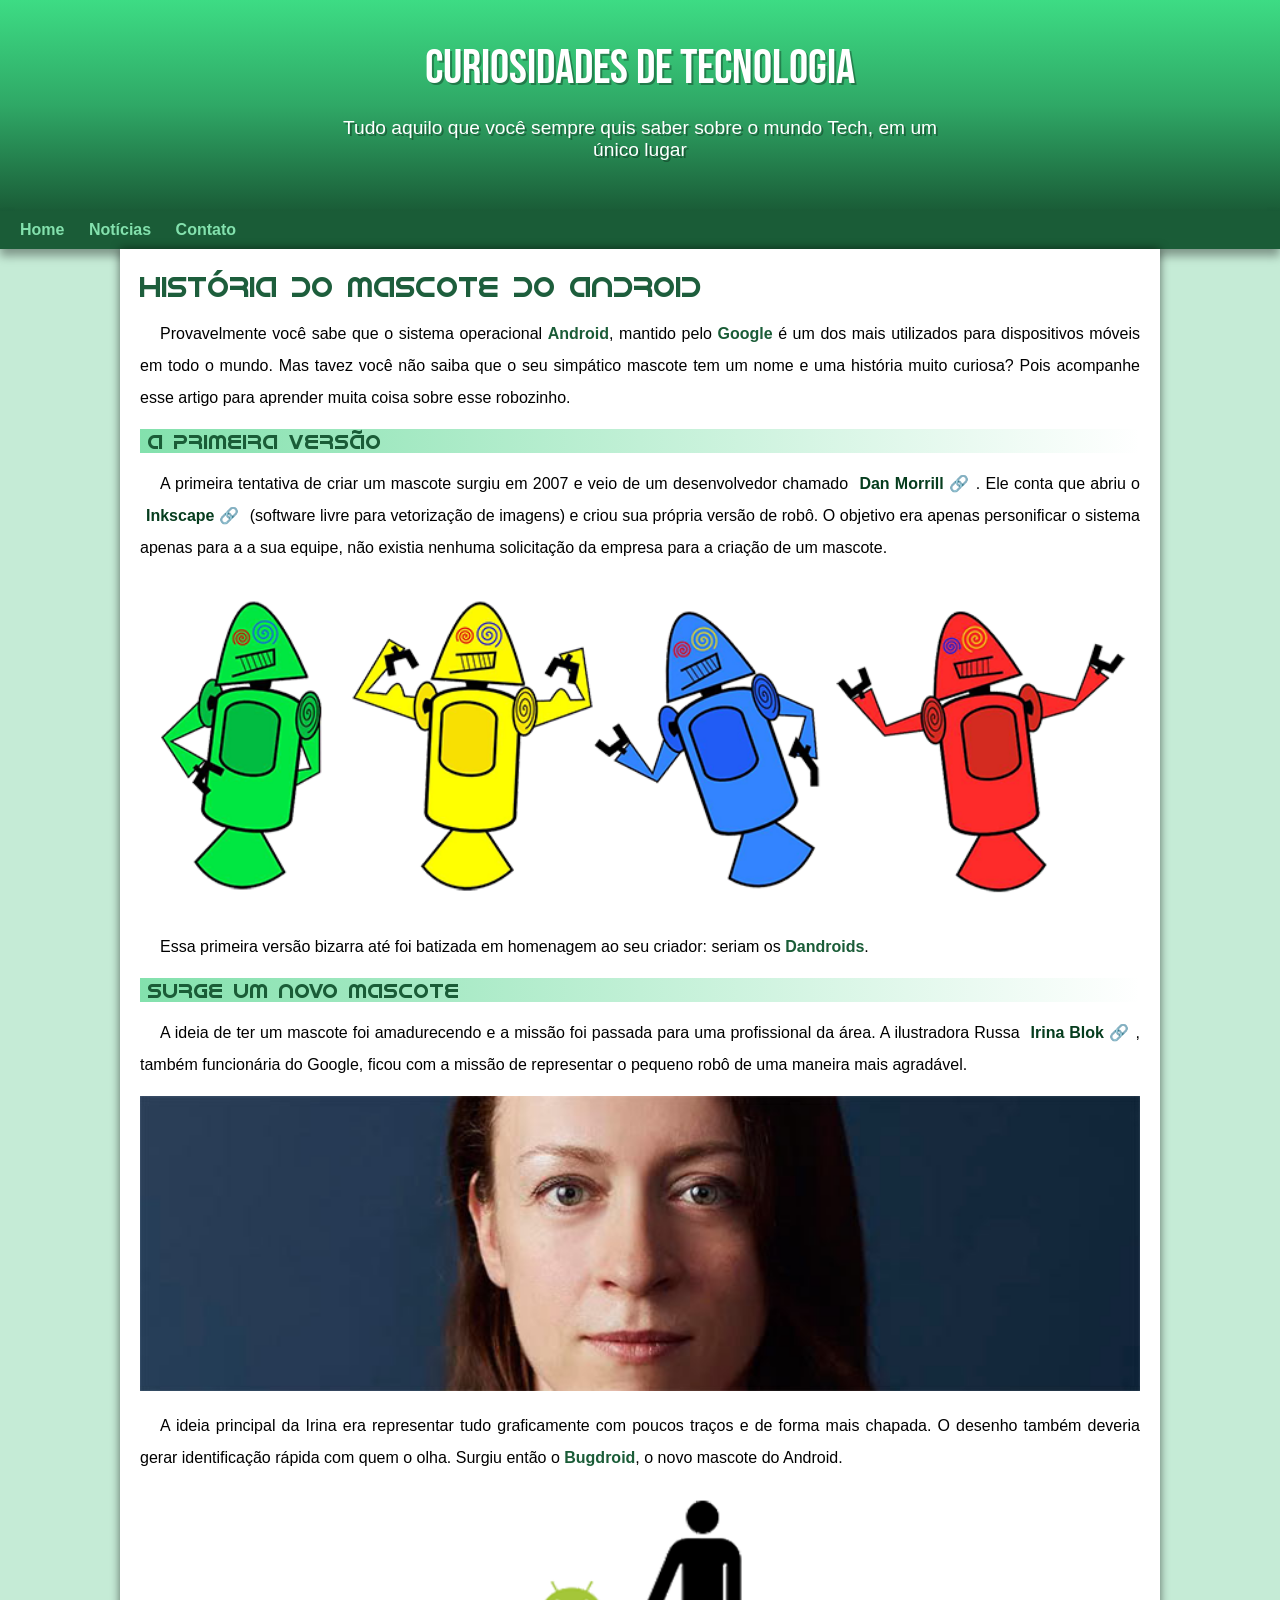
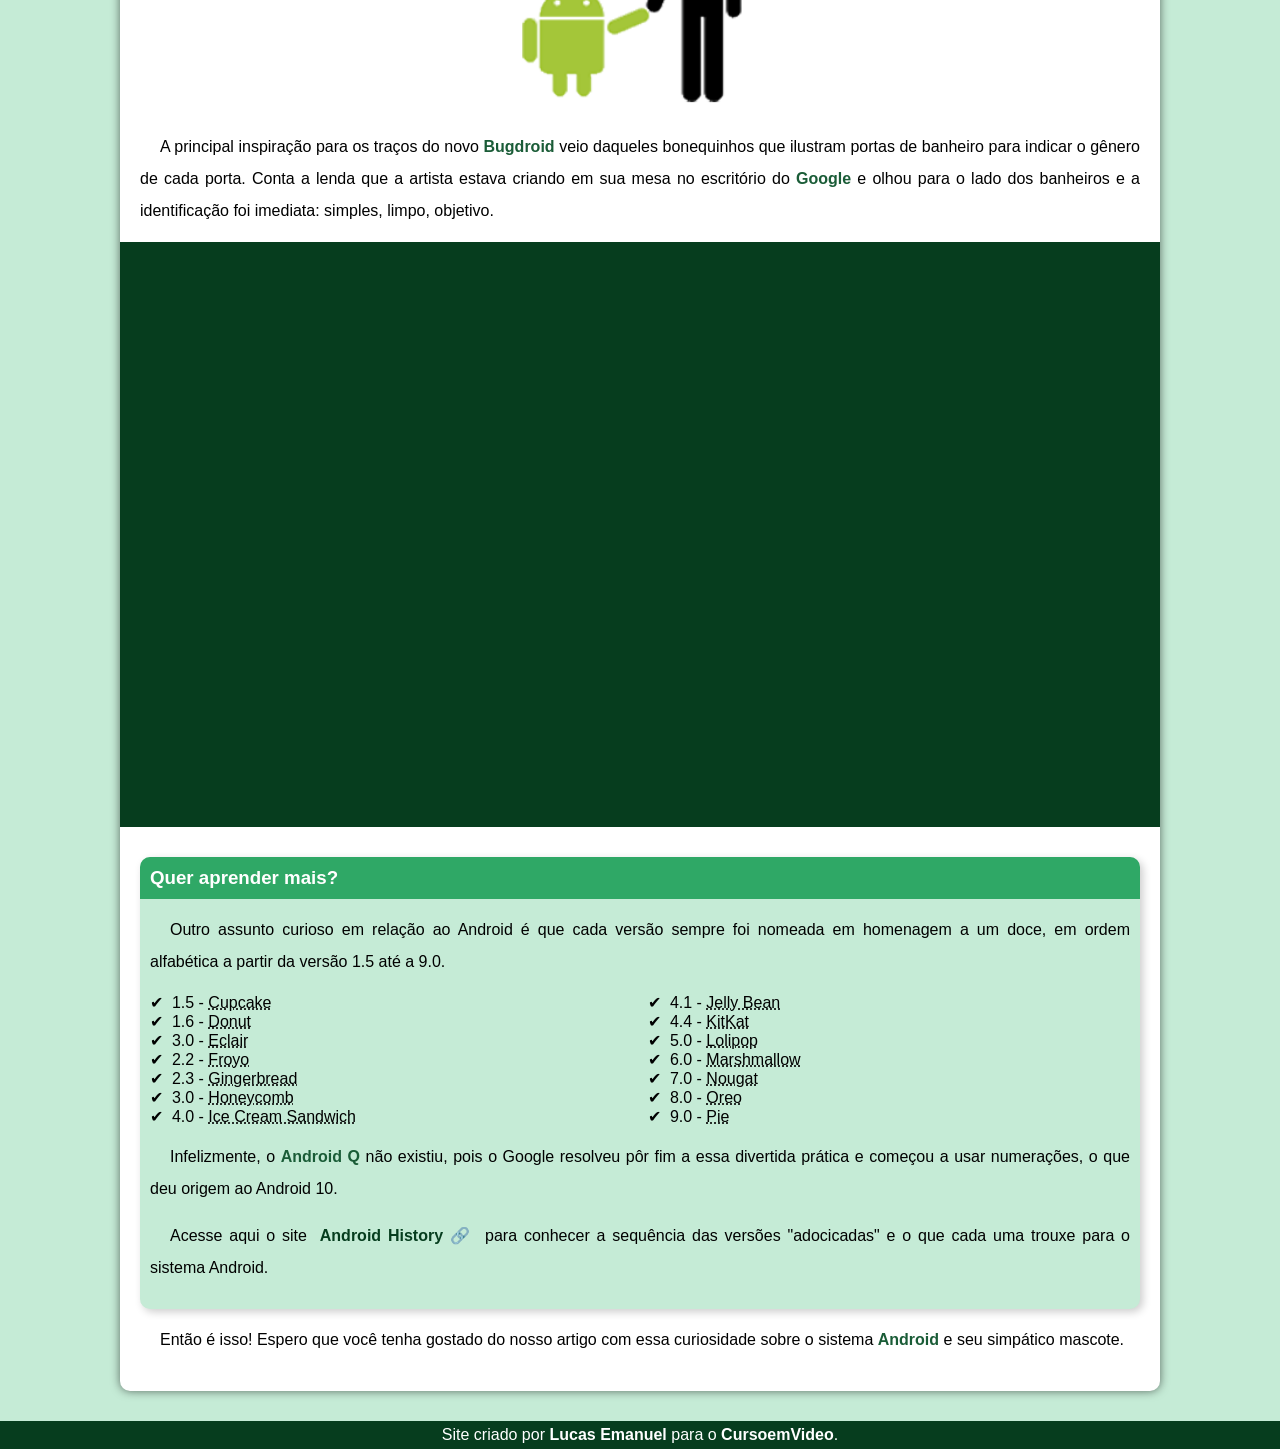
<file: index.html>
<!DOCTYPE html>
<html lang="pt-br">
<head>
    <meta charset="UTF-8">
    <meta name="viewport" content="width=device-width, initial-scale=1.0">
    <title>Como surgiu o mascote do android</title>
    <link rel="shortcut icon" href="access/imagens/favicon.ico" type="image/x-icon">
    <link rel="stylesheet" href="access/style/style.css">
</head>
<body>

    <header>
        <h1>Curiosidades de Tecnologia</h1>
        <p>Tudo aquilo que você sempre quis saber sobre o mundo Tech, em um único lugar</p>   
    </header>

    <nav>
        <a href="#">Home</a>
        <a href="#">Notícias</a>
        <a href="#">Contato</a>
    </nav> 

    <main>
        <article>
            <h1>História do Mascote do Android</h1>

            <p>Provavelmente você sabe que o sistema operacional <strong>Android</strong>, mantido pelo <strong>Google</strong> é um dos mais utilizados para dispositivos móveis em todo o mundo. Mas tavez você não saiba que o seu simpático mascote tem um nome e uma história muito curiosa? Pois acompanhe esse artigo para aprender muita coisa sobre esse robozinho.</p>

            <h2>A primeira versão</h2>

            <p>A primeira tentativa de criar um mascote surgiu em 2007 e veio de um desenvolvedor chamado <a href="https://androidcommunity.com/dan-morrill-shows-us-the-android-mascot-that-almost-was-20130103/" target="_blank" class="externo">Dan Morrill</a>. Ele conta que abriu o <a href="https://inkscape.org/pt-br/" target="_blank" class="externo">Inkscape</a> (software livre para vetorização de imagens) e criou sua própria versão de robô. O objetivo era apenas personificar o sistema apenas para a a sua equipe, não existia nenhuma solicitação da empresa para a criação de um mascote.</p>

            <picture id="img1">
                <source media="(max-width:670px)" srcset="access/imagens/dan-droids-pq.png" type="image/png">
                <img src="access/imagens/dan-droids.png" alt="Primeiro mascote do android">
            </picture>

                <p>Essa primeira versão bizarra até foi batizada em homenagem ao seu criador: seriam os <strong>Dandroids</strong>.</p>

                <h2>Surge um novo mascote</h2>

                <p>A ideia de ter um mascote foi amadurecendo e a missão foi passada para uma profissional da área. A ilustradora Russa <a href="https://www.irinablok.com/android" target="_blank" class="externo">Irina Blok</a>, também funcionária do Google, ficou com a missão de representar o pequeno robô de uma maneira mais agradável.
                </p>

                <picture id="img2">
                    <source media="(max-width:670px)" srcset="access/imagens/irina-blok-pq.jpg" type="image/jpg">
                    <img src="access/imagens/irina-blok.jpg" alt="criadora do android">
                </picture>

                <p>A ideia principal da Irina era representar tudo graficamente com poucos traços e de forma mais chapada. O desenho também deveria gerar identificação rápida com quem o olha. Surgiu então o<strong> Bugdroid</strong>, o novo mascote do Android.</p>

                <img id="img3" src="access/imagens/bugdroid.png" alt="imagem/png">

                <p>A principal inspiração para os traços do novo <strong>Bugdroid</strong> veio daqueles bonequinhos que ilustram portas de banheiro para indicar o gênero de cada porta. Conta a lenda que a artista estava criando em sua mesa no escritório do <strong>Google</strong> e olhou para o lado dos banheiros e a identificação foi imediata: simples, limpo, objetivo.</p>

            </article>

        <section class="video">
            <iframe width="560" height="315" src="https://www.youtube.com/embed/l2UDgpLz20M?si=A5_4-Nhv24L2Hluz" title="YouTube video player" frameborder="0" allow="accelerometer; autoplay; clipboard-write; encrypted-media; gyroscope; picture-in-picture; web-share" allowfullscreen controls></iframe>
        </section>

        <aside>
            <h3>Quer aprender mais?</h3>
            <p>Outro assunto curioso em relação ao Android é que cada versão sempre foi nomeada em homenagem a um doce, em ordem alfabética a partir da versão 1.5 até a 9.0.</p>
            
            <ul>

                <li>1.5 - <abbr title="Bolo de Copo">Cupcake</abbr></li>
                <li>1.6 - <abbr title="Rosquinha">Donut</abbr></li>                        
                <li>3.0 - <abbr title="Bomba">Eclair</abbr></li>                        
                <li>2.2 - <abbr title="Iogurte Congelado">Froyo</abbr></li>                        
                <li>2.3 - <abbr title="Biscoito de Gengibre">Gingerbread</abbr></li>                       
                <li>3.0 - <abbr title="Favo de mel">Honeycomb</abbr></li>           
                <li>4.0 - <abbr title="Saunduíche de Sorvete">Ice Cream Sandwich</abbr></li>           
                <li>4.1 - <abbr title="Jujuba">Jelly Bean</abbr></li>            
                <li>4.4 - <abbr title="KitKat">KitKat</abbr></li>         
                <li>5.0 - <abbr title="Pirulito">Lolipop</abbr></li>            
                <li>6.0 - <abbr title="Marshmallow">Marshmallow</abbr></li>           
                <li>7.0 - <abbr title="Torrone">Nougat</abbr></li>           
                <li>8.0 - <abbr title="Oreo">Oreo</abbr></li>
                <li>9.0 - <abbr title="Torta">Pie</abbr></li>
             
            </ul>
            <p>Infelizmente, o <strong>Android Q</strong> não existiu, pois o Google resolveu pôr fim a essa divertida prática e começou a usar numerações, o que deu origem ao Android 10.</p>
            
            <p>Acesse aqui o site <a href="https://www.android.com/intl/en_uk/history/#/donut" target="_blank" class="externo">Android History</a> para conhecer a sequência das versões "adocicadas" e o que cada uma trouxe para o sistema Android.</p>

        </aside>

            <p>Então é isso! Espero que você tenha gostado do nosso artigo com essa curiosidade sobre o sistema <strong>Android</strong> e seu simpático mascote.</p>
    </main>

    <footer>
        <p>Site criado por <a href="https://github.com/lucasemanuel14" target="_blank">Lucas Emanuel</a> para o <a href="https://www.cursoemvideo.com/" target="_blank">CursoemVideo</a>.</p>
    </footer>
</body>
</html>
</file>
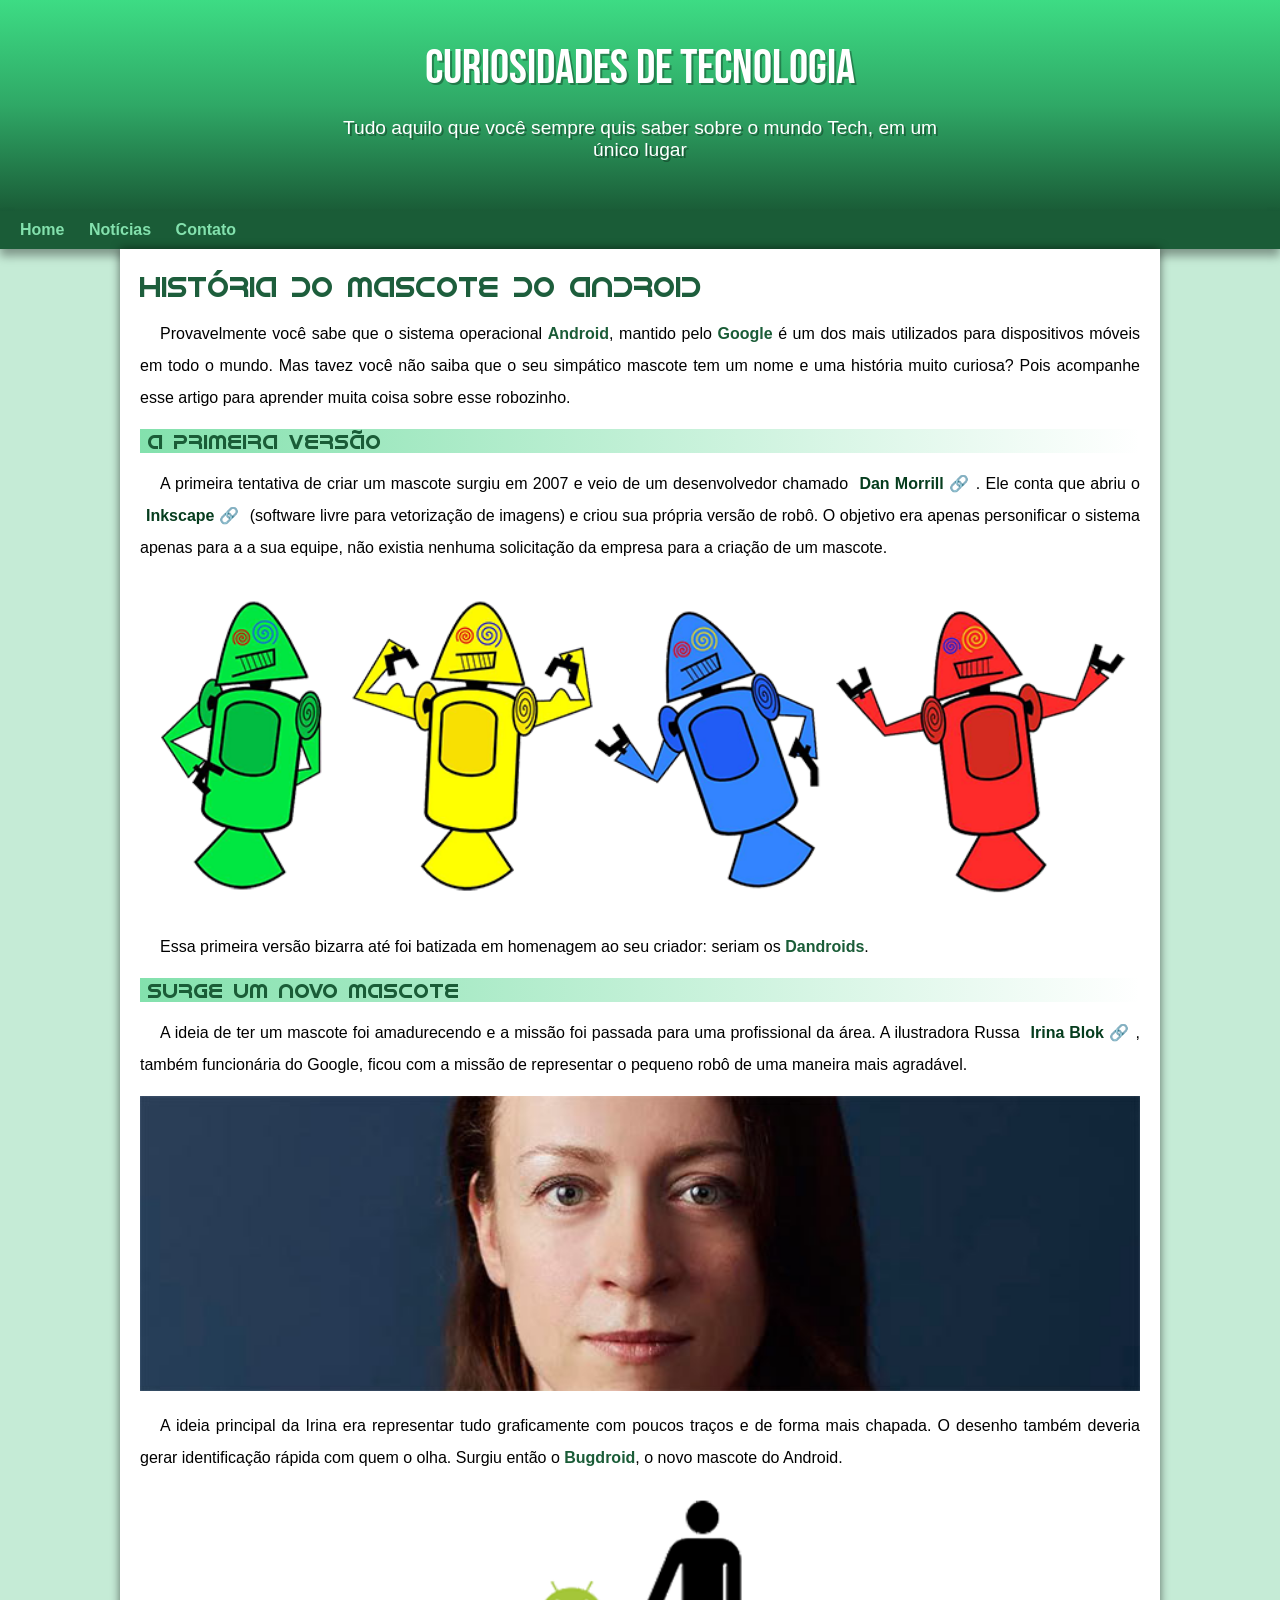
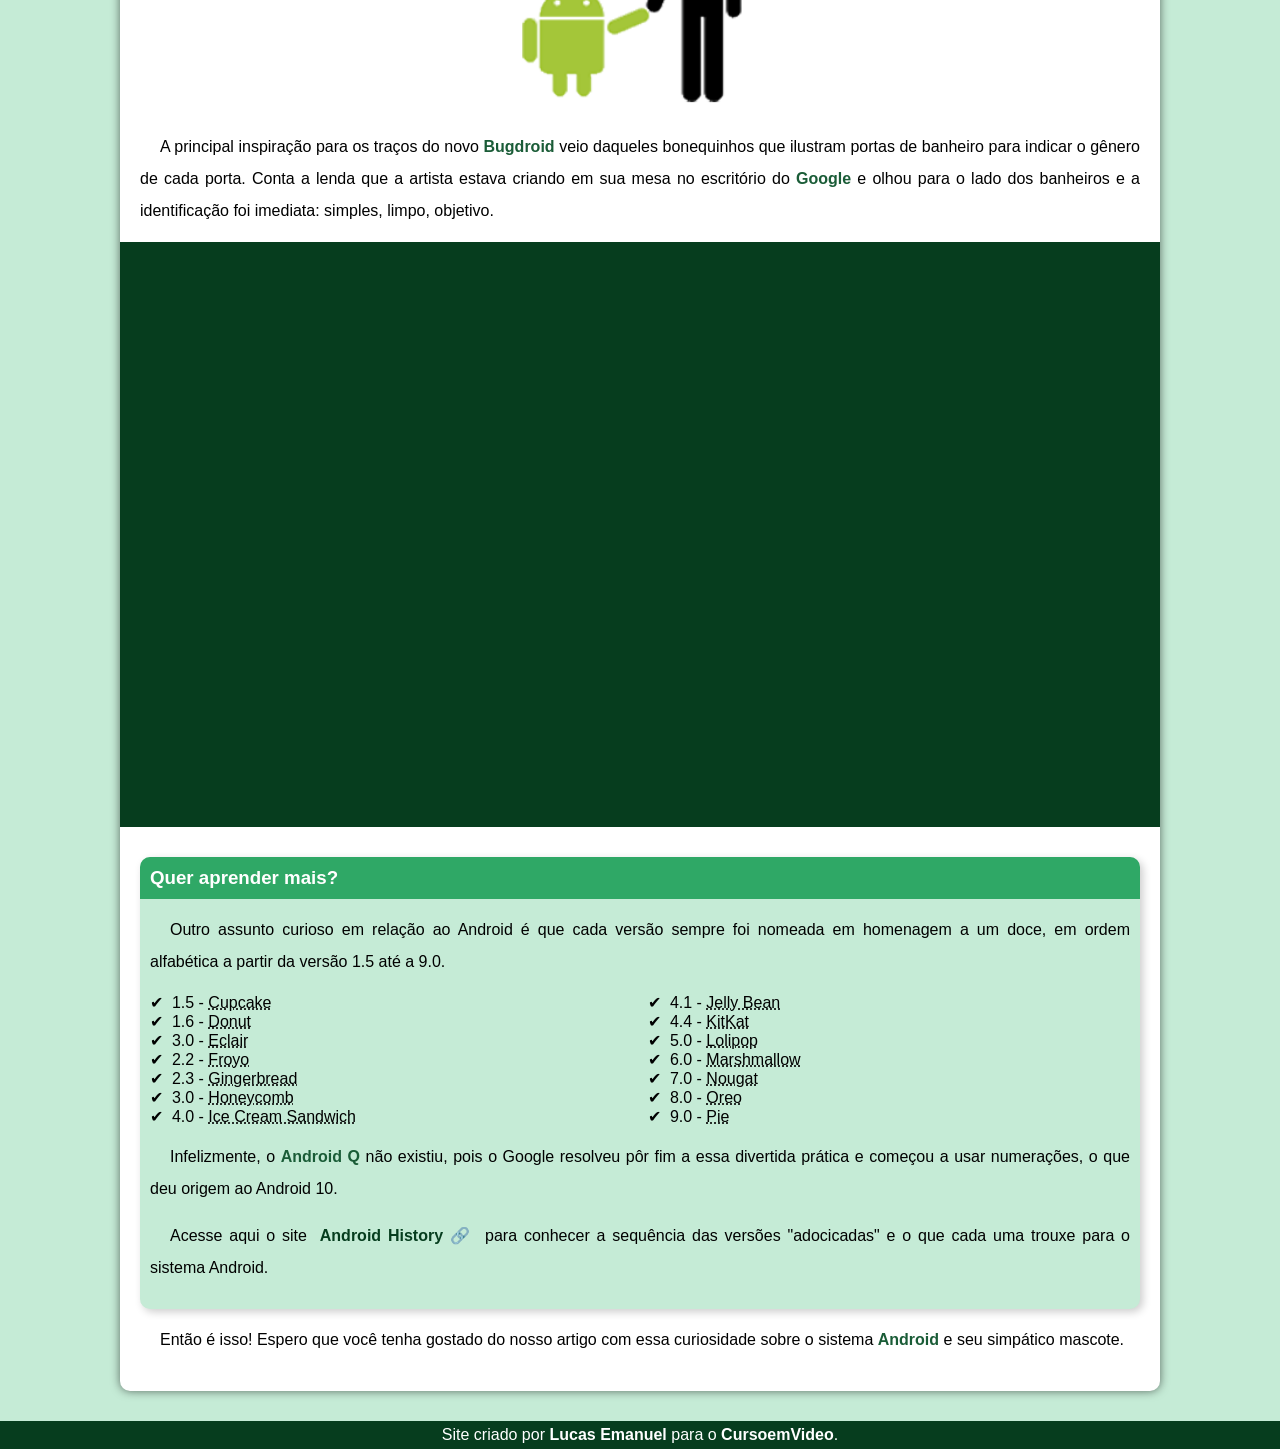
<file: android.html>
<!DOCTYPE html>
<html lang="pt-br">
<head>
    <meta charset="UTF-8">
    <meta name="viewport" content="width=device-width, initial-scale=1.0">
    <title>Como surgiu o mascote do android</title>
    <link rel="shortcut icon" href="acessts/imagens/favicon.ico" type="image/x-icon">
    <link rel="stylesheet" href="acessts/style/style.css">
</head>
<body>

    <header>
        <h1>Curiosidades de Tecnologia</h1>
        <p>Tudo aquilo que você sempre quis saber sobre o mundo Tech, em um único lugar</p>   
    </header>

    <nav>
        <a href="#">Home</a>
        <a href="#">Notícias</a>
        <a href="#">Contato</a>
    </nav> 

    <main>
        <article>
            <h1>História do Mascote do Android</h1>

            <p>Provavelmente você sabe que o sistema operacional <strong>Android</strong>, mantido pelo <strong>Google</strong> é um dos mais utilizados para dispositivos móveis em todo o mundo. Mas tavez você não saiba que o seu simpático mascote tem um nome e uma história muito curiosa? Pois acompanhe esse artigo para aprender muita coisa sobre esse robozinho.</p>

            <h2>A primeira versão</h2>

            <p>A primeira tentativa de criar um mascote surgiu em 2007 e veio de um desenvolvedor chamado <a href="https://androidcommunity.com/dan-morrill-shows-us-the-android-mascot-that-almost-was-20130103/" target="_blank" class="externo">Dan Morrill</a>. Ele conta que abriu o <a href="https://inkscape.org/pt-br/" target="_blank" class="externo">Inkscape</a> (software livre para vetorização de imagens) e criou sua própria versão de robô. O objetivo era apenas personificar o sistema apenas para a a sua equipe, não existia nenhuma solicitação da empresa para a criação de um mascote.</p>

            <picture id="img1">
                <source media="(max-width:670px)" srcset="acessts/imagens/dan-droids-pq.png" type="image/png">
                <img src="acessts/imagens/dan-droids.png" alt="Primeiro mascote do android">
            </picture>

                <p>Essa primeira versão bizarra até foi batizada em homenagem ao seu criador: seriam os <strong>Dandroids</strong>.</p>

                <h2>Surge um novo mascote</h2>

                <p>A ideia de ter um mascote foi amadurecendo e a missão foi passada para uma profissional da área. A ilustradora Russa <a href="https://www.irinablok.com/android" target="_blank" class="externo">Irina Blok</a>, também funcionária do Google, ficou com a missão de representar o pequeno robô de uma maneira mais agradável.
                </p>

                <picture id="img2">
                    <source media="(max-width:670px)" srcset="acessts/imagens/irina-blok-pq.jpg" type="image/jpg">
                    <img src="acessts/imagens/irina-blok.jpg" alt="criadora do android">
                </picture>

                <p>A ideia principal da Irina era representar tudo graficamente com poucos traços e de forma mais chapada. O desenho também deveria gerar identificação rápida com quem o olha. Surgiu então o<strong> Bugdroid</strong>, o novo mascote do Android.</p>

                <img id="img3" src="acessts/imagens/bugdroid.png" alt="imagem/png">

                <p>A principal inspiração para os traços do novo <strong>Bugdroid</strong> veio daqueles bonequinhos que ilustram portas de banheiro para indicar o gênero de cada porta. Conta a lenda que a artista estava criando em sua mesa no escritório do <strong>Google</strong> e olhou para o lado dos banheiros e a identificação foi imediata: simples, limpo, objetivo.</p>

            </article>

        <section class="video">
            <iframe width="560" height="315" src="https://www.youtube.com/embed/l2UDgpLz20M?si=A5_4-Nhv24L2Hluz" title="YouTube video player" frameborder="0" allow="accelerometer; autoplay; clipboard-write; encrypted-media; gyroscope; picture-in-picture; web-share" allowfullscreen controls></iframe>
        </section>

        <aside>
            <h3>Quer aprender mais?</h3>
            <p>Outro assunto curioso em relação ao Android é que cada versão sempre foi nomeada em homenagem a um doce, em ordem alfabética a partir da versão 1.5 até a 9.0.</p>
            
            <ul>

                <li>1.5 - <abbr title="Bolo de Copo">Cupcake</abbr></li>
                <li>1.6 - <abbr title="Rosquinha">Donut</abbr></li>                        
                <li>3.0 - <abbr title="Bomba">Eclair</abbr></li>                        
                <li>2.2 - <abbr title="Iogurte Congelado">Froyo</abbr></li>                        
                <li>2.3 - <abbr title="Biscoito de Gengibre">Gingerbread</abbr></li>                       
                <li>3.0 - <abbr title="Favo de mel">Honeycomb</abbr></li>           
                <li>4.0 - <abbr title="Saunduíche de Sorvete">Ice Cream Sandwich</abbr></li>           
                <li>4.1 - <abbr title="Jujuba">Jelly Bean</abbr></li>            
                <li>4.4 - <abbr title="KitKat">KitKat</abbr></li>         
                <li>5.0 - <abbr title="Pirulito">Lolipop</abbr></li>            
                <li>6.0 - <abbr title="Marshmallow">Marshmallow</abbr></li>           
                <li>7.0 - <abbr title="Torrone">Nougat</abbr></li>           
                <li>8.0 - <abbr title="Oreo">Oreo</abbr></li>
                <li>9.0 - <abbr title="Torta">Pie</abbr></li>
             
            </ul>
            <p>Infelizmente, o <strong>Android Q</strong> não existiu, pois o Google resolveu pôr fim a essa divertida prática e começou a usar numerações, o que deu origem ao Android 10.</p>
            
            <p>Acesse aqui o site <a href="https://www.android.com/intl/en_uk/history/#/donut" target="_blank" class="externo">Android History</a> para conhecer a sequência das versões "adocicadas" e o que cada uma trouxe para o sistema Android.</p>

        </aside>

            <p>Então é isso! Espero que você tenha gostado do nosso artigo com essa curiosidade sobre o sistema <strong>Android</strong> e seu simpático mascote.</p>
    </main>

    <footer>
        <p>Site criado por <a href="https://github.com/lucasemanuel14" target="_blank">Lucas Emanuel</a> para o <a href="https://www.cursoemvideo.com/" target="_blank">CursoemVideo</a>.</p>
    </footer>
</body>
</html>
</file>
<file: access/style/style.css>
@charset "UTF8";

@import url('https://fonts.googleapis.com/css2?family=Bebas+Neue&display=swap');

@font-face {
    font-family:'idroid';
    src: url('/access/fontes/idroid.otf') format('opentype');
}

:root {
    --cor0: #c5ebd6;
    --cor1: #83e1ad;
    --cor2: #3ddc84;
    --cor3: #2fa866;
    --cor4: #1a5c37;
    --cor5: #063d1e;
    --font-padrao: Arial, Helvetica, sans-serif;
    --font-destque:'bebas neue', cursive;
    --font-android:'idroid', cursive;
}

*{
    margin: 0%;
    padding: 0%;
}

body {
    font-family:var(--font-padrao);
    background-color: var(--cor0);
}

a.externo::after {
    content: '\00A0\1F517';
}

header {
    background-image: linear-gradient(to bottom, var(--cor2), var(--cor3), var(--cor4)) ;  
    text-align: center;
    min-height: 150px;  
    padding-top: 40px;
} 

header > h1 {
    color: white;
    font-family: var(--font-destque);
    font-size: 3em;
    font-weight: normal;
    padding-bottom: 20px;
    text-shadow: 2px 2px 0px rgba(0, 0, 0, 0.315);
}  

header > p {
    font-family: var(--font-padrao);
    font-size: 1.2em;
    color: white;
    max-width: 600px;
    padding-left:10px ;
    padding-right: 10px;
    margin: auto;
    padding-bottom: 50px;
    text-shadow: 2px 2px 0px rgba(0, 0, 0, 0.315)
}

nav{
    background-color:var(--cor4) ;
    padding: 10PX;
    box-shadow: 0px 7px 9px rgba(0, 0, 0, 0.356);
}

nav > a {
    text-decoration: none;
    color: var(--cor1);
    padding: 10px;
    font-weight: bold;
}

nav > a:hover {
    background-color: var(--cor3);
    color: var(--cor5);
    border-radius: 5px;
    transition-duration: 0.5s;
}

main {
    background-color: white;
    min-width: 300px ;
    max-width: 1000px;
    margin: auto;
    padding: 20px;
    margin-bottom: 30px;
    box-shadow: 0px 0px 10px rgba(0, 0, 0, 0.548);
    border-bottom-left-radius: 10px;
    border-bottom-right-radius: 10px;
}

main p {
    margin: 15px 0px;
    text-align: justify;
    text-indent: 20px;
    font-size: 1em;
    line-height: 2em;
}

main strong {
    color: var(--cor4);
    font-weight: bold;
}

main a {
    text-decoration: none;
    font-weight: bold;
    color: var(--cor5);
    padding: 2px 6px;
}

main a:hover{
    text-decoration: underline;
    color: var(--cor3);
    
}

main  img {
    width: 100%;
}

article > h1 {
    font-family:var(--font-android);
    font-weight: normal;
    color: rgb(29, 94, 60);
    font-size: 1.8em;
    
}

h2 {
    font-family:var(--font-android);
    font-size: 1.3em;
    font-weight: normal;
    color: var(--cor4);
    background-image: linear-gradient(to right, var(--cor1), transparent );
    text-indent: 8px;
}

#img3 {
    max-width: 350px;
    margin: auto;
    display: block;
}

.video {
    background-color: var(--cor5);
    margin: 0px -20px 30px -20px;
    padding: 20px;
    padding-bottom: 56.5%;
    position: relative;
}

.video > iframe{
    position: absolute;
    top: 5%;
    left: 5%;
    width:90% ;
    height: 90% ;
}

aside{
    background-color: var(--cor0);
    border-radius: 10px; 
    margin-bottom: 10px;
    padding: 10px;
    box-shadow: 3px 3px 8px rgba(0, 0, 0, 0.199);
}

aside h3{
    background-color: var(--cor3);
    color: white;
    padding: 10px;
    margin: -10px -10px 0 -10px;
    border-radius: 10px 10px 0px 0px;
}

aside > ul {
    list-style-type: '\2714\00A0\00A0';
    list-style-position: inside;
    columns: 2;
}

footer {
    background-color: var(--cor5);
    color: white;
    text-align: center;
    font-size: 0.8;
    padding: 5px;
}

footer  a {
    color: white;
    font-weight: bold;
    text-decoration: none;
}
footer a:hover{
    text-decoration: underline;
    color: var(--cor1);
}
</file>
<file: acessts/style/style.css>
@charset "UTF8";

@import url('https://fonts.googleapis.com/css2?family=Bebas+Neue&display=swap');

@font-face {
    font-family:'idroid';
    src: url('/acessts/fontes/idroid.otf') format('opentype');
}

:root {
    --cor0: #c5ebd6;
    --cor1: #83e1ad;
    --cor2: #3ddc84;
    --cor3: #2fa866;
    --cor4: #1a5c37;
    --cor5: #063d1e;
    --font-padrao: Arial, Helvetica, sans-serif;
    --font-destque:'bebas neue', cursive;
    --font-android:'idroid', cursive;
}

*{
    margin: 0%;
    padding: 0%;
}

body {
    font-family:var(--font-padrao);
    background-color: var(--cor0);
}

a.externo::after {
    content: '\00A0\1F517';
}

header {
    background-image: linear-gradient(to bottom, var(--cor2), var(--cor3), var(--cor4)) ;  
    text-align: center;
    min-height: 150px;  
    padding-top: 40px;
} 

header > h1 {
    color: white;
    font-family: var(--font-destque);
    font-size: 3em;
    font-weight: normal;
    padding-bottom: 20px;
    text-shadow: 2px 2px 0px rgba(0, 0, 0, 0.315);
}  

header > p {
    font-family: var(--font-padrao);
    font-size: 1.2em;
    color: white;
    max-width: 600px;
    padding-left:10px ;
    padding-right: 10px;
    margin: auto;
    padding-bottom: 50px;
    text-shadow: 2px 2px 0px rgba(0, 0, 0, 0.315)
}

nav{
    background-color:var(--cor4) ;
    padding: 10PX;
    box-shadow: 0px 7px 9px rgba(0, 0, 0, 0.356);
}

nav > a {
    text-decoration: none;
    color: var(--cor1);
    padding: 10px;
    font-weight: bold;
}

nav > a:hover {
    background-color: var(--cor3);
    color: var(--cor5);
    border-radius: 5px;
    transition-duration: 0.5s;
}

main {
    background-color: white;
    min-width: 300px ;
    max-width: 1000px;
    margin: auto;
    padding: 20px;
    margin-bottom: 30px;
    box-shadow: 0px 0px 10px rgba(0, 0, 0, 0.548);
    border-bottom-left-radius: 10px;
    border-bottom-right-radius: 10px;
}

main p {
    margin: 15px 0px;
    text-align: justify;
    text-indent: 20px;
    font-size: 1em;
    line-height: 2em;
}

main strong {
    color: var(--cor4);
    font-weight: bold;
}

main a {
    text-decoration: none;
    font-weight: bold;
    color: var(--cor5);
    padding: 2px 6px;
}

main a:hover{
    text-decoration: underline;
    color: var(--cor3);
    
}

main  img {
    width: 100%;
}

article > h1 {
    font-family:var(--font-android);
    font-weight: normal;
    color: rgb(29, 94, 60);
    font-size: 1.8em;
    
}

h2 {
    font-family:var(--font-android);
    font-size: 1.3em;
    font-weight: normal;
    color: var(--cor4);
    background-image: linear-gradient(to right, var(--cor1), transparent );
    text-indent: 8px;
}

#img3 {
    max-width: 350px;
    margin: auto;
    display: block;
}

.video {
    background-color: var(--cor5);
    margin: 0px -20px 30px -20px;
    padding: 20px;
    padding-bottom: 56.5%;
    position: relative;
}

.video > iframe{
    position: absolute;
    top: 5%;
    left: 5%;
    width:90% ;
    height: 90% ;
}

aside{
    background-color: var(--cor0);
    border-radius: 10px; 
    margin-bottom: 10px;
    padding: 10px;
    box-shadow: 3px 3px 8px rgba(0, 0, 0, 0.199);
}

aside h3{
    background-color: var(--cor3);
    color: white;
    padding: 10px;
    margin: -10px -10px 0 -10px;
    border-radius: 10px 10px 0px 0px;
}

aside > ul {
    list-style-type: '\2714\00A0\00A0';
    list-style-position: inside;
    columns: 2;
}

footer {
    background-color: var(--cor5);
    color: white;
    text-align: center;
    font-size: 0.8;
    padding: 5px;
}

footer  a {
    color: white;
    font-weight: bold;
    text-decoration: none;
}
footer a:hover{
    text-decoration: underline;
    color: var(--cor1);
}
</file>
